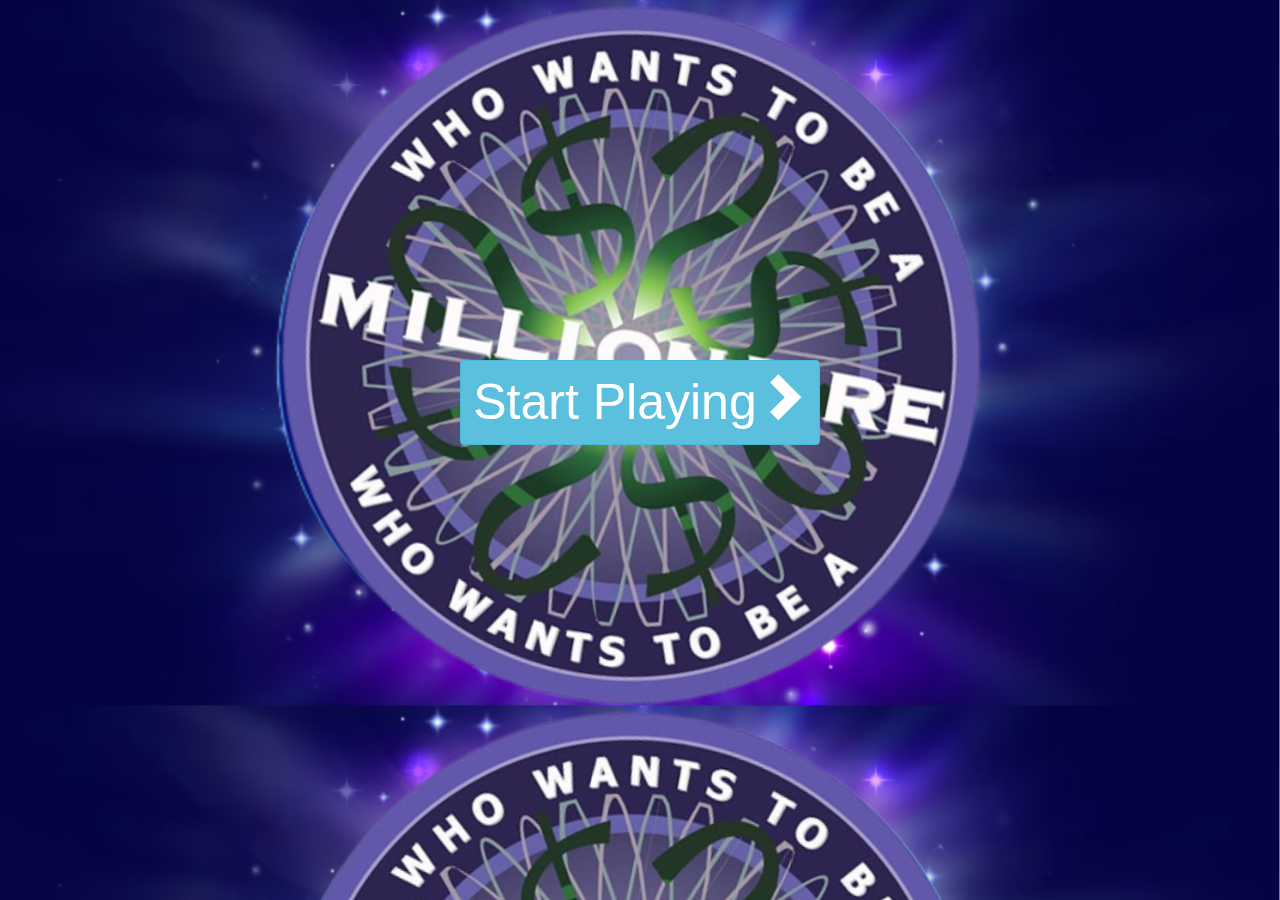
<file: index.html>
<!DOCTYPE html>
<html lang="en">
<head>
    <meta charset="UTF-8">
    <meta name="viewport" content="width=device-width, initial-scale=1.0">
    <meta http-equiv="X-UA-Compatible" content="ie=edge">
    <title>Who Wants To Be A Millionaire Viking Timeline Edition</title>
    <link rel="shortcut icon" type="image/jpg" href="favicon.png"/>
    <link href="style.css" rel="stylesheet" type="text/css"/>
    <link rel="stylesheet" href="https://maxcdn.bootstrapcdn.com/bootstrap/3.4.0/css/bootstrap.min.css">
    <script src="https://ajax.googleapis.com/ajax/libs/jquery/3.4.1/jquery.min.js"></script>
    <script src="https://maxcdn.bootstrapcdn.com/bootstrap/3.4.0/js/bootstrap.min.js"></script>
</head>
<body background="logo.png">
    <center>
        <br><br><br><br><br><br><br><br><br><br><br><br><br><br><br><br><br><br>
        <a href="question1.html"><button class="btn btn-info start_btn">Start Playing<span class="glyphicon glyphicon-chevron-right"></span></button></a>
    </center>
</body>
</html>
</file>
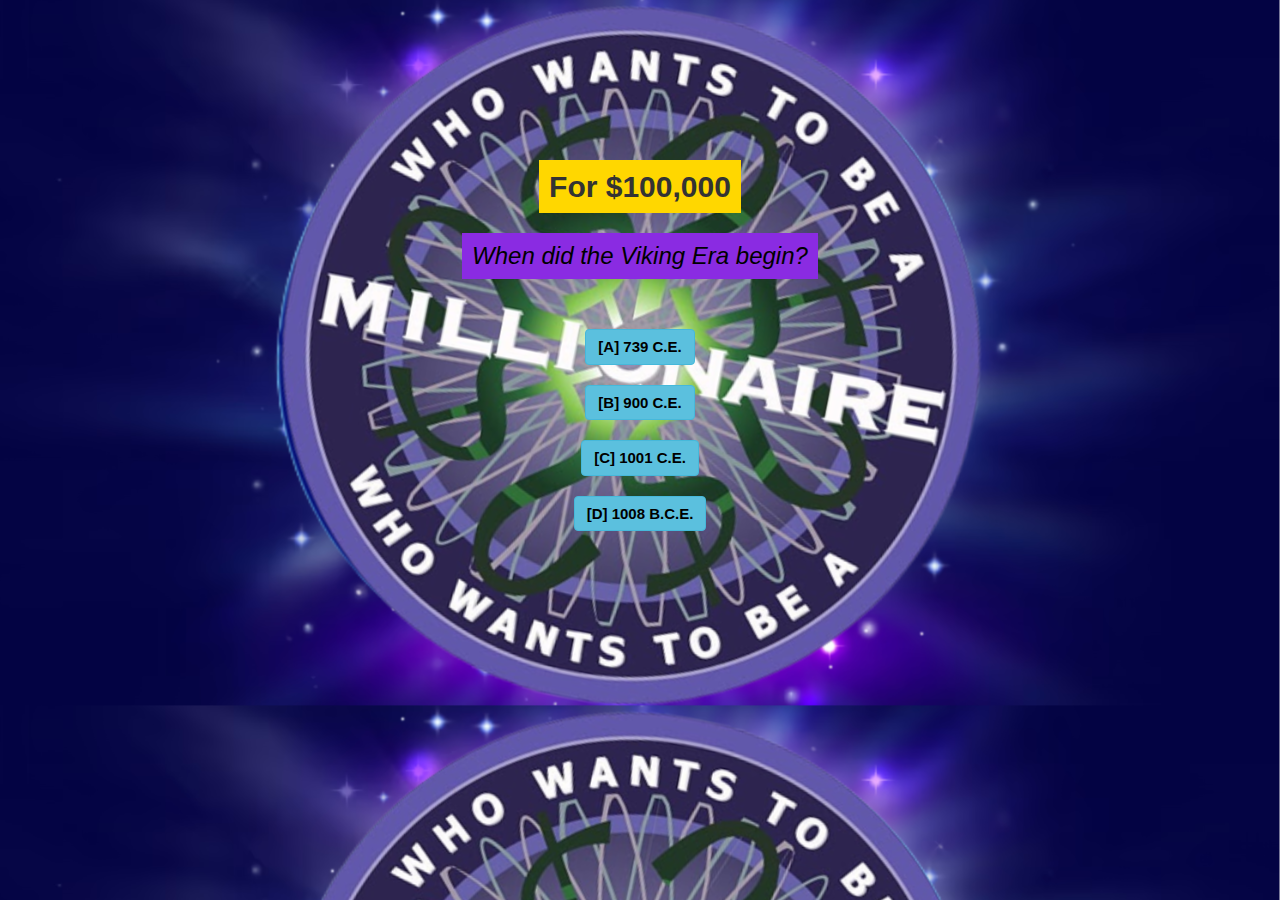
<file: question1.html>
<!DOCTYPE html>
<html lang="en">
<head>
    <meta charset="UTF-8">
    <meta name="viewport" content="width=device-width, initial-scale=1.0">
    <meta http-equiv="X-UA-Compatible" content="ie=edge">
    <title>Who Wants To Be A Millionaire Viking Timeline Edition</title>
    <link rel="shortcut icon" type="image/png" href="favicon.png"/>
    <link href="style.css" rel="stylesheet" type="text/css"/>
    <link rel="stylesheet" href="https://maxcdn.bootstrapcdn.com/bootstrap/3.4.0/css/bootstrap.min.css">
    <script src="https://ajax.googleapis.com/ajax/libs/jquery/3.4.1/jquery.min.js"></script>
    <script src="https://maxcdn.bootstrapcdn.com/bootstrap/3.4.0/js/bootstrap.min.js"></script>
</head>
<body background="logo.png">
    <br><br><br><br><br><br><br>
    <center>
        <h2 class="reward-heading">For $100,000</h2>
        <h3 class="question-heading">When did the Viking Era begin?</h3>
        <br><br>
        <a href="question2.html"><button class="btn btn-info answer_btn" href="question2.html">[A]  739 C.E.</button><br><br></a>
        <a href="you-lose.html"><button class="btn btn-info answer_btn" href="you-lose.html">[B]  900 C.E.</button><br><br></a>
        <a href="you-lose.html"><button class="btn btn-info answer_btn" href="you-lose.html">[C]  1001 C.E.</button><br><br></a>
        <a href="you-lose.html"><button class="btn btn-info answer_btn" href="you-lose.html">[D]  1008 B.C.E.</button><br><br></a>
    </center>
</body>
</html>
</file>
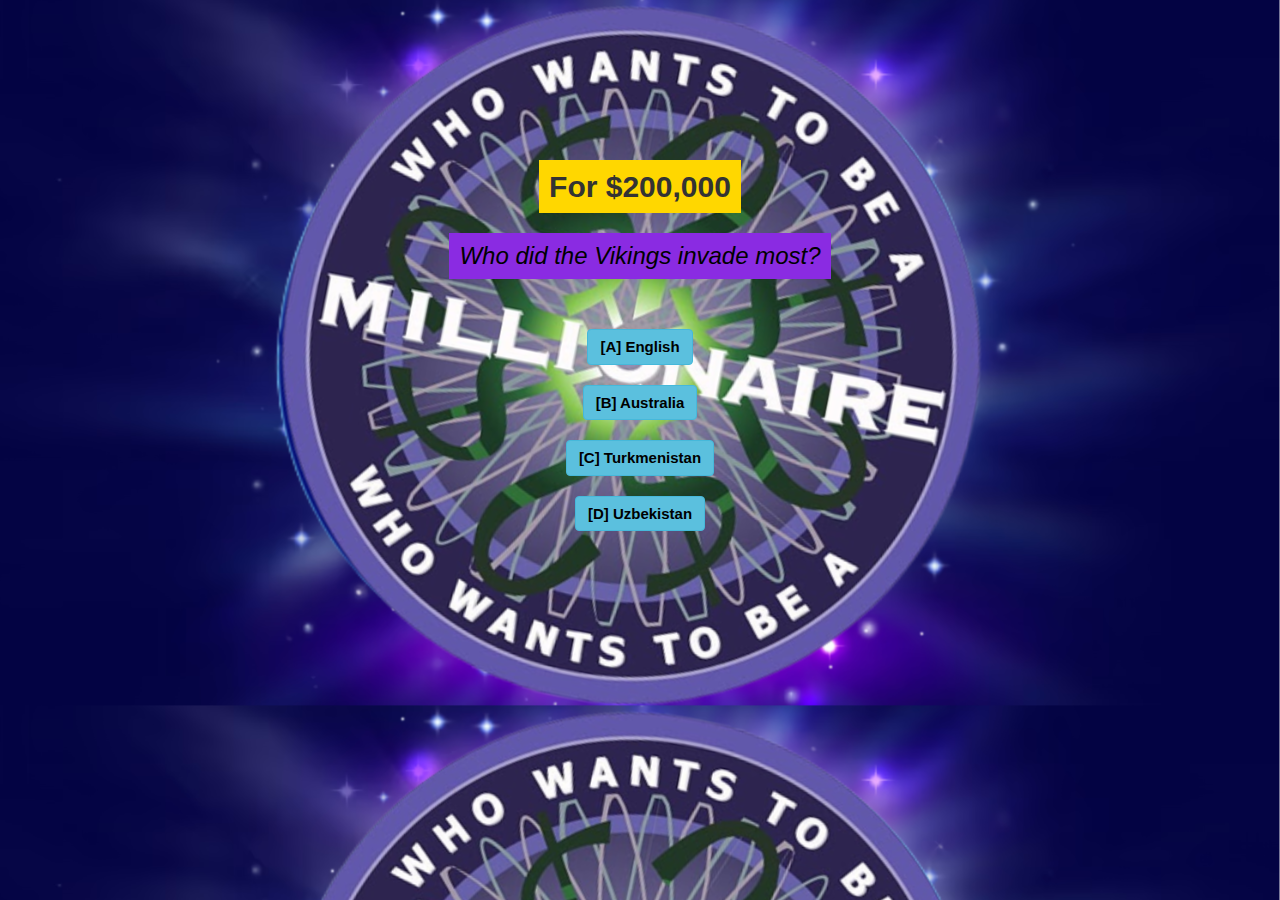
<file: question2.html>
<!DOCTYPE html>
<html lang="en">
<head>
    <meta charset="UTF-8">
    <meta name="viewport" content="width=device-width, initial-scale=1.0">
    <meta http-equiv="X-UA-Compatible" content="ie=edge">
    <title>Who Wants To Be A Millionaire Viking Timeline Edition</title>
    <link rel="shortcut icon" type="image/png" href="favicon.png"/>
    <link href="style.css" rel="stylesheet" type="text/css"/>
    <link rel="stylesheet" href="https://maxcdn.bootstrapcdn.com/bootstrap/3.4.0/css/bootstrap.min.css">
    <script src="https://ajax.googleapis.com/ajax/libs/jquery/3.4.1/jquery.min.js"></script>
    <script src="https://maxcdn.bootstrapcdn.com/bootstrap/3.4.0/js/bootstrap.min.js"></script>
</head>
<body background="logo.png">
    <br><br><br><br><br><br><br>
    <center>
        <h2 class="reward-heading">For $200,000</h2>
        <h3 class="question-heading">Who did the Vikings invade most?</h3>
        <br><br>
        <a href="question3.html"><button class="btn btn-info answer_btn" href="question3.html">[A]  English</button><br><br></a>
        <a href="you-lose.html"><button class="btn btn-info answer_btn" href="you-lose.html">[B]  Australia</button><br><br></a>
        <a href="you-lose.html"><button class="btn btn-info answer_btn" href="you-lose.html">[C]  Turkmenistan</button><br><br></a>
        <a href="you-lose.html"><button class="btn btn-info answer_btn" href="you-lose.html">[D]  Uzbekistan</button><br><br></a>
    </center>
</body>
</html>
</file>
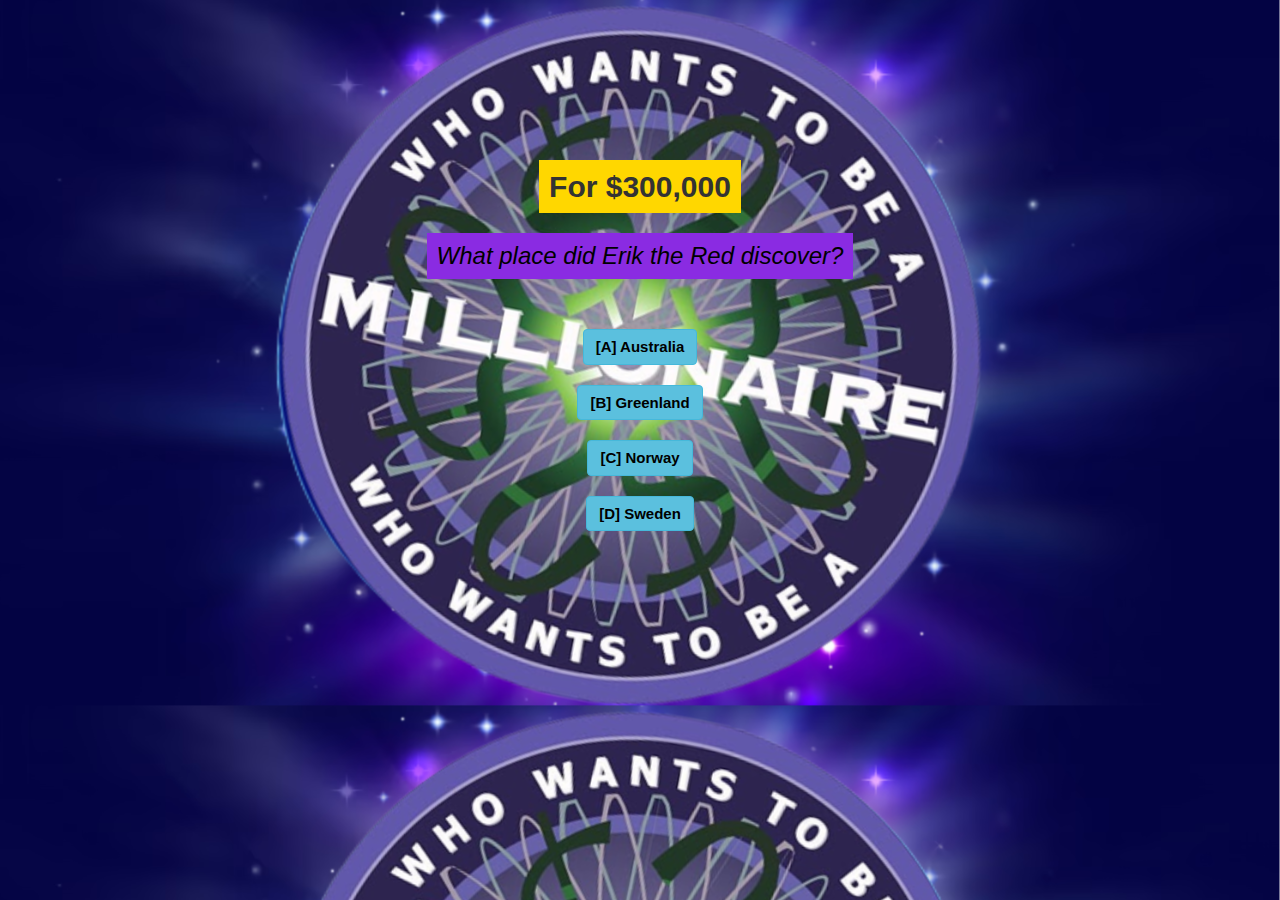
<file: question3.html>
<!DOCTYPE html>
<html lang="en">
<head>
    <meta charset="UTF-8">
    <meta name="viewport" content="width=device-width, initial-scale=1.0">
    <meta http-equiv="X-UA-Compatible" content="ie=edge">
    <title>Who Wants To Be A Millionaire Viking Timeline Edition</title>
    <link rel="shortcut icon" type="image/png" href="favicon.png"/>
    <link href="style.css" rel="stylesheet" type="text/css"/>
    <link rel="stylesheet" href="https://maxcdn.bootstrapcdn.com/bootstrap/3.4.0/css/bootstrap.min.css">
    <script src="https://ajax.googleapis.com/ajax/libs/jquery/3.4.1/jquery.min.js"></script>
    <script src="https://maxcdn.bootstrapcdn.com/bootstrap/3.4.0/js/bootstrap.min.js"></script>
</head>
<body background="logo.png">
    <br><br><br><br><br><br><br>
    <center>
        <h2 class="reward-heading">For $300,000</h2>
        <h3 class="question-heading">What place did Erik the Red discover?</h3>
        <br><br>
        <a href="you-lose.html"><button class="btn btn-info answer_btn" href="you-lose.html">[A]  Australia</button><br><br></a>
        <a href="question4.html"><button class="btn btn-info answer_btn" href="question4.html">[B]  Greenland</button><br><br></a>
        <a href="you-lose.html"><button class="btn btn-info answer_btn" href="you-lose.html">[C]  Norway</button><br><br></a>
        <a href="you-lose.html"><button class="btn btn-info answer_btn" href="you-lose.html">[D]  Sweden</button><br><br></a>
    </center>
</body>
</html>
</file>
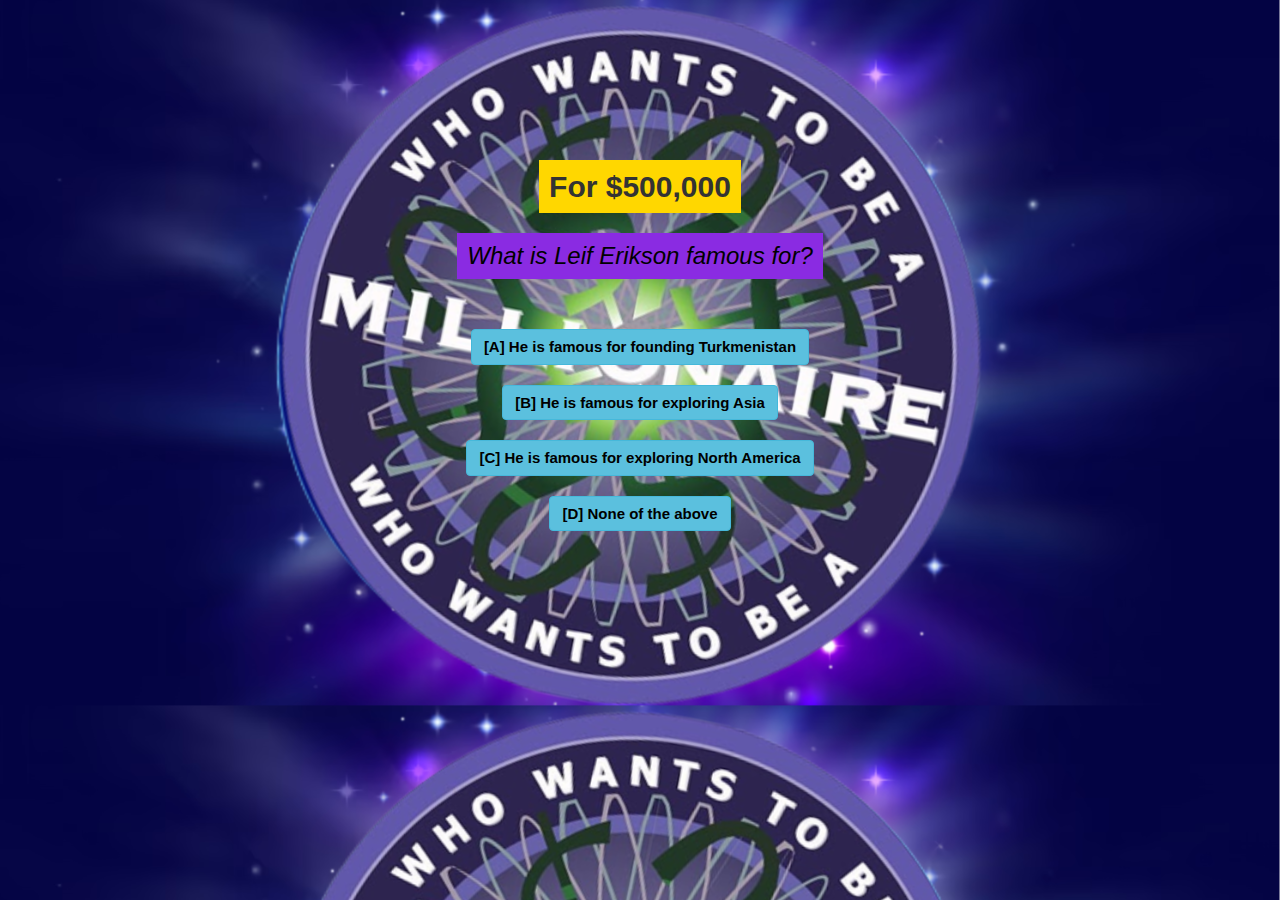
<file: question4.html>
<!DOCTYPE html>
<html lang="en">
<head>
    <meta charset="UTF-8">
    <meta name="viewport" content="width=device-width, initial-scale=1.0">
    <meta http-equiv="X-UA-Compatible" content="ie=edge">
    <title>Who Wants To Be A Millionaire Viking Timeline Edition</title>
    <link rel="shortcut icon" type="image/png" href="favicon.png"/>
    <link href="style.css" rel="stylesheet" type="text/css"/>
    <link rel="stylesheet" href="https://maxcdn.bootstrapcdn.com/bootstrap/3.4.0/css/bootstrap.min.css">
    <script src="https://ajax.googleapis.com/ajax/libs/jquery/3.4.1/jquery.min.js"></script>
    <script src="https://maxcdn.bootstrapcdn.com/bootstrap/3.4.0/js/bootstrap.min.js"></script>
</head>
<body background="logo.png">
    <br><br><br><br><br><br><br>
    <center>
        <h2 class="reward-heading">For $500,000</h2>
        <h3 class="question-heading">What is Leif Erikson famous for?</h3>
        <br><br>
        <a href="you-lose.html"><button class="btn btn-info answer_btn" href="you-lose.html">[A]  He is famous for founding Turkmenistan</button><br><br></a>
        <a href="you-lose.html"><button class="btn btn-info answer_btn" href="you-lose.html">[B]  He is famous for exploring Asia</button><br><br></a>
        <a href="question5.html"><button class="btn btn-info answer_btn" href="question5.html">[C]  He is famous for exploring North America</button><br><br></a>
        <a href="you-lose.html"><button class="btn btn-info answer_btn" href="you-lose.html">[D]  None of the above</button><br><br></a>
    </center>
</body>
</html>
</file>
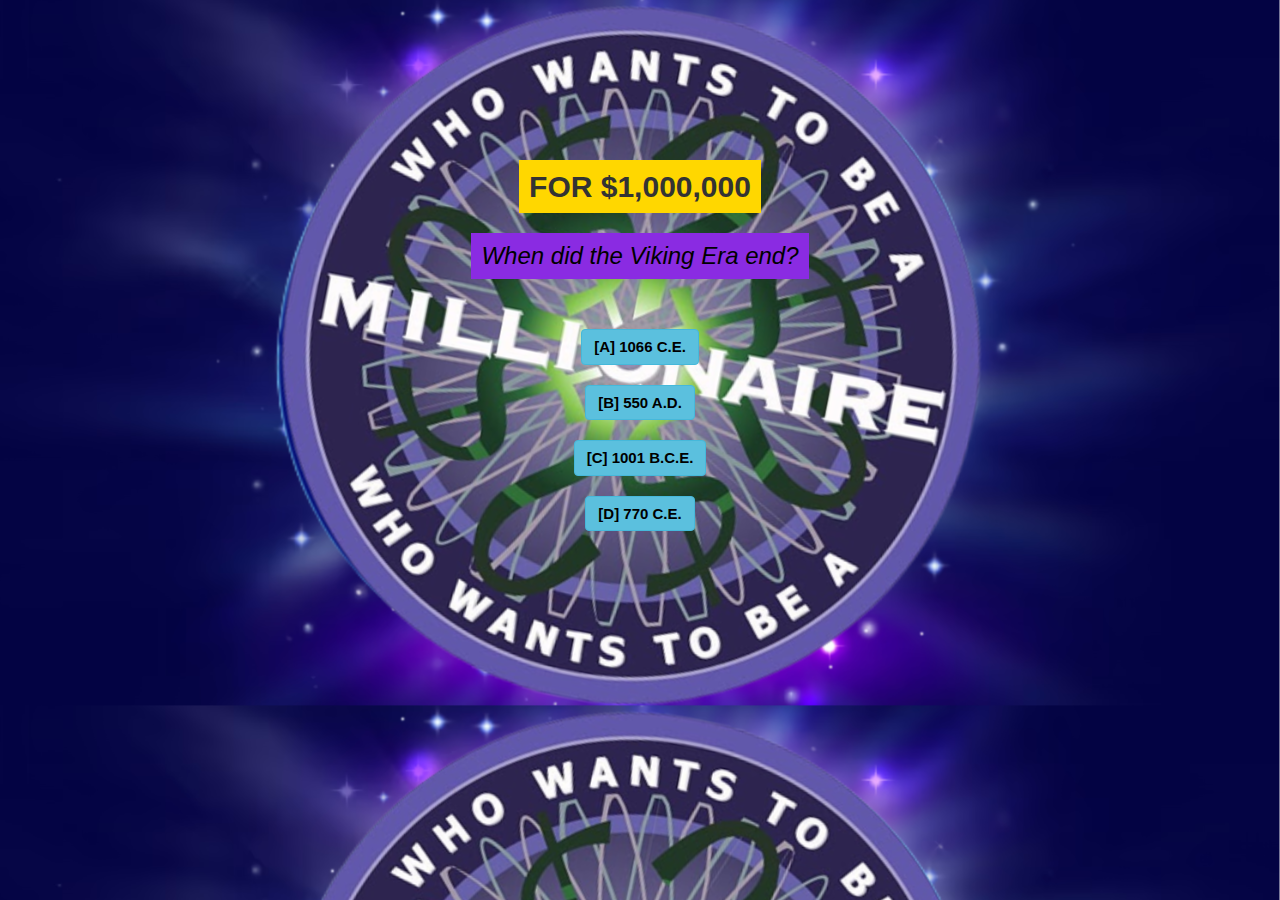
<file: question5.html>
<!DOCTYPE html>
<html lang="en">
<head>
    <meta charset="UTF-8">
    <meta name="viewport" content="width=device-width, initial-scale=1.0">
    <meta http-equiv="X-UA-Compatible" content="ie=edge">
    <title>Who Wants To Be A Millionaire Henry VII Edition</title>
    <link rel="shortcut icon" type="image/png" href="favicon.png"/>
    <link href="style.css" rel="stylesheet" type="text/css"/>
    <link rel="stylesheet" href="https://maxcdn.bootstrapcdn.com/bootstrap/3.4.0/css/bootstrap.min.css">
    <script src="https://ajax.googleapis.com/ajax/libs/jquery/3.4.1/jquery.min.js"></script>
    <script src="https://maxcdn.bootstrapcdn.com/bootstrap/3.4.0/js/bootstrap.min.js"></script>
</head>
<body background="logo.png">
    <br><br><br><br><br><br><br>
    <center>
        <h2 class="reward-heading">FOR $1,000,000</h2>
        <h3 class="question-heading">When did the Viking Era end?</h3>
        <br><br>
        <a href="you-win.html"><button class="btn btn-info answer_btn" href="you-win.html">[A]  1066 C.E.</button><br><br></a>
        <a href="you-lose.html"><button class="btn btn-info answer_btn" href="you-lose.html">[B]  550 A.D.</button><br><br></a>
        <a href="you-lose.html"><button class="btn btn-info answer_btn" href="you-lose.html">[C]  1001 B.C.E.</button><br><br></a>
        <a href="you-lose.html"><button class="btn btn-info answer_btn" href="you-lose.html">[D]  770 C.E.</button><br><br></a>
    </center>
</body>
</html>
</file>
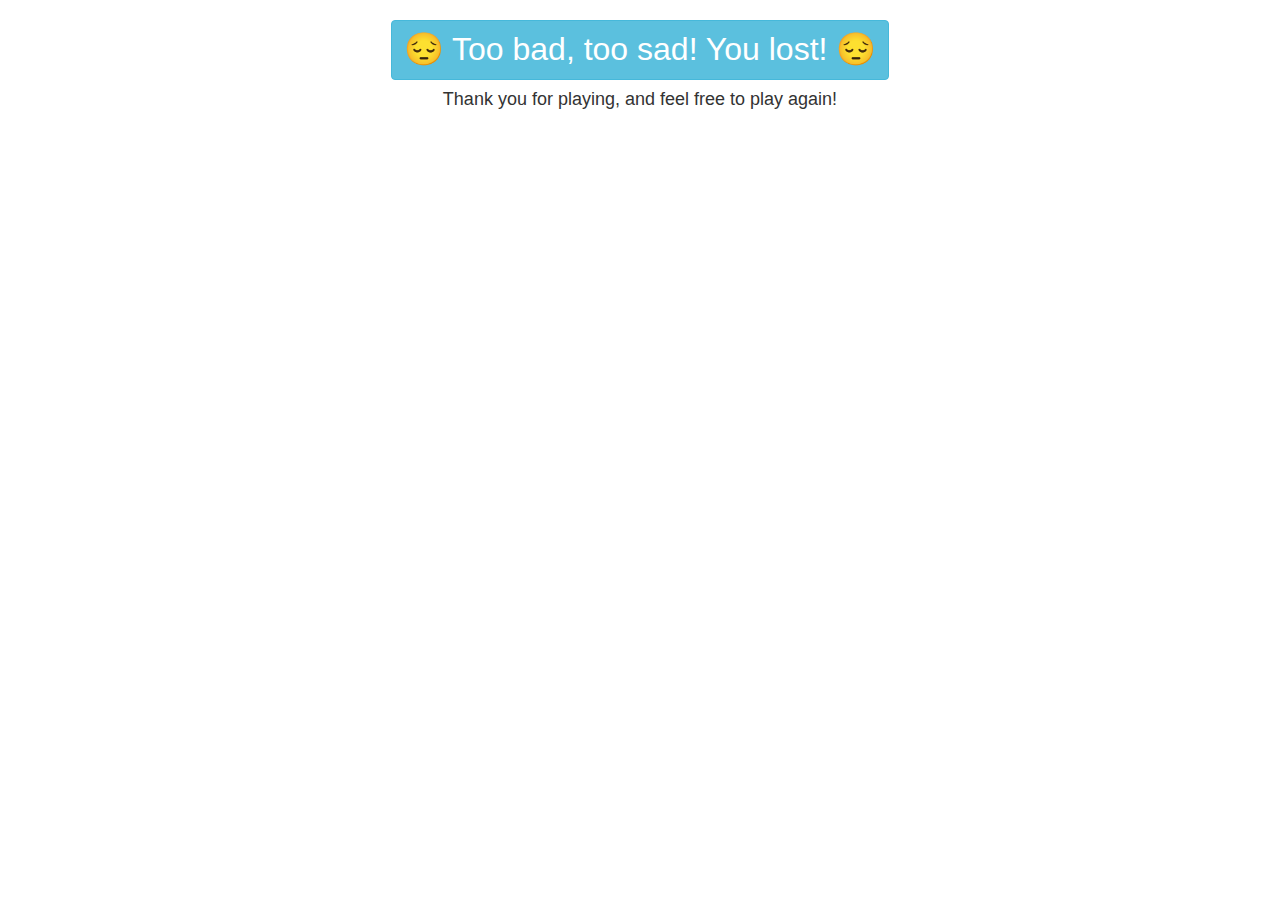
<file: you-lose.html>
<!DOCTYPE html>
<html>
 <head>
     <title>You Lost! | Who Wants To Be A Millionaire Viking Timeline Edition</title>
     <link rel="shortcut icon" type="image/png" href="favicon.png"/>
     <meta charset="utf-8">
     <link rel="stylesheet" type="text/css" href="style.css">
     <link rel="stylesheet" href="https://maxcdn.bootstrapcdn.com/bootstrap/3.4.0/css/bootstrap.min.css">
     <script src="https://ajax.googleapis.com/ajax/libs/jquery/3.4.1/jquery.min.js"></script>
     <script src="https://maxcdn.bootstrapcdn.com/bootstrap/3.4.0/js/bootstrap.min.js"></script>
 </head>
 <body>
     <center>
     <h1 id="lost-message" class="btn btn-info"> 😔 Too bad, too sad! You lost! 😔</h1>
     <h4 id="dont-worry-message"></h4>
     <h4>Thank you for playing, and feel free to play again!</h4>
    </center>
 </body>
 </html>
</file>
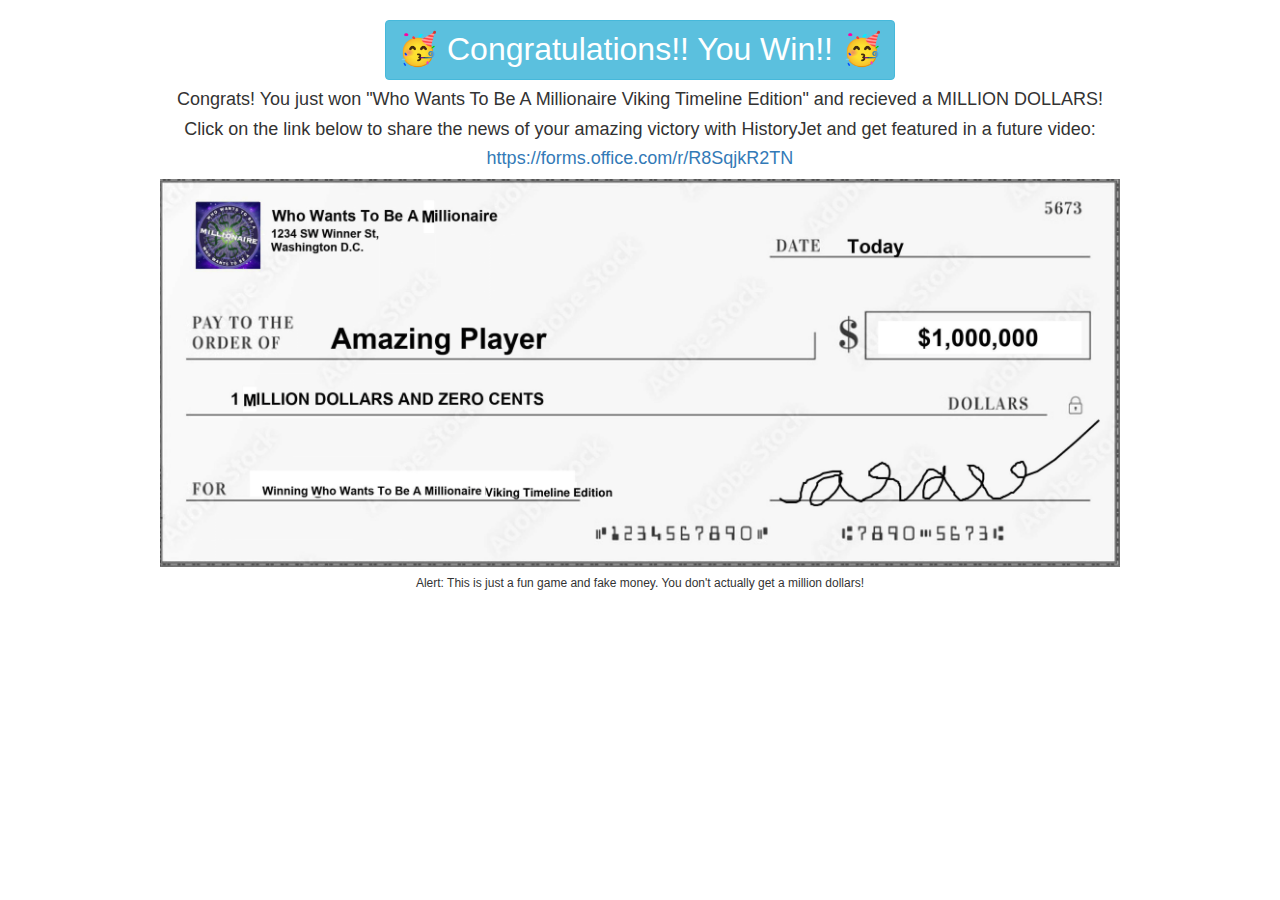
<file: you-win.html>
<!DOCTYPE html>
<html>
 <head>
     <title>You Won! | Who Wants To Be A Millionaire Viking Timeline Edition</title>
     <link rel="shortcut icon" type="image/png" href="favicon.png"/>
     <meta charset="utf-8">
     <link rel="stylesheet" type="text/css" href="style.css">
     <link rel="stylesheet" href="https://maxcdn.bootstrapcdn.com/bootstrap/3.4.0/css/bootstrap.min.css">
     <script src="https://ajax.googleapis.com/ajax/libs/jquery/3.4.1/jquery.min.js"></script>
     <script src="https://maxcdn.bootstrapcdn.com/bootstrap/3.4.0/js/bootstrap.min.js"></script>
 </head>
 <body>
     <center>
     <h1 id="lost-message" class="btn btn-info">🥳 Congratulations!! You Win!! 🥳</h1>
     <h4>Congrats! You just won "Who Wants To Be A Millionaire Viking Timeline Edition" and recieved a MILLION DOLLARS!</h4>
      <h4>Click on the link below to share the news of your amazing victory with HistoryJet and get featured in a future video:</h4>
      <a href="https://forms.office.com/r/R8SqjkR2TN" target="_blank"><h4>https://forms.office.com/r/R8SqjkR2TN</h4></a>
     <img src="million_dollar_check.png" width="75%">
     <h6>Alert: This is just a fun game and fake money. You don't actually get a million dollars!</h6>
    </center>
 </body>
 </html>
</file>
<file: style.css>
.start_btn{
    font-size: 50px !important;
}

body{
    background-size: cover;
}

.reward-heading{
    font-weight: bold;
    background-color: gold;
    width: fit-content;
    padding: 10px;
}

.question-heading{
    background-color: blueviolet;
    width: fit-content;
    padding: 10px;
    font-weight: 500;
    font-style: italic;
    color: black;
}

.answer_btn{
    font-weight: 600 !important;
    color: black !important;
    font-size: 15px !important;
}

#lost-message{
    font-size: 32px;
}
</file>
